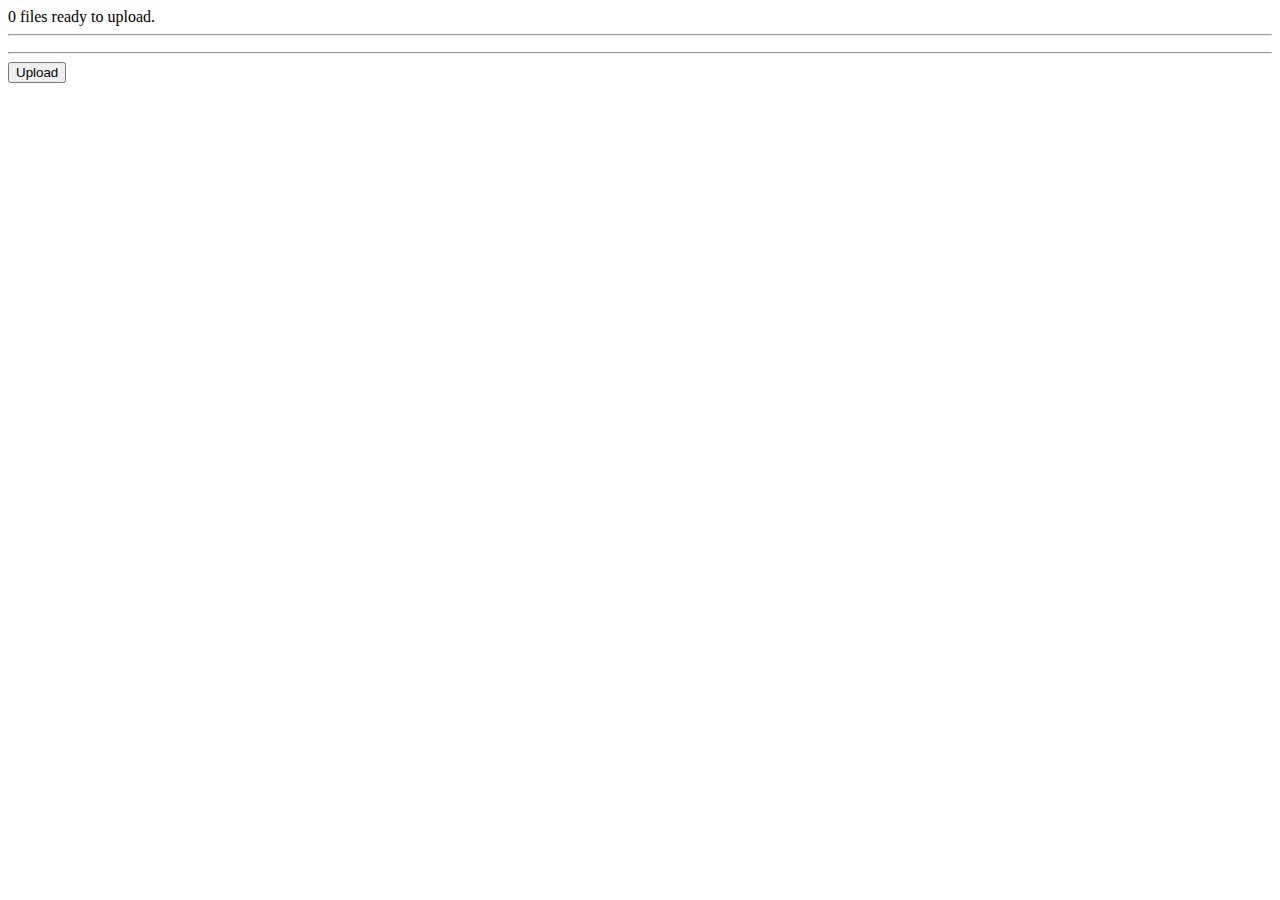
<file: Classes/uploadFile.html>
<!DOCTYPE html>
 <html>
   <head>
     <meta charset="utf-8">
     <script src="uploadFile.js"></script>
     <title></title>

     <meta name="viewport" content="width=device-width, initial-scale=1, shrink-to-fit=no">
     <!-- Bootstrap CSS -->
     <link rel="stylesheet" href="https://stackpath.bootstrapcdn.com/bootstrap/4.1.1/css/bootstrap.min.css" integrity="sha384-WskhaSGFgHYWDcbwN70/dfYBj47jz9qbsMId/iRN3ewGhXQFZCSftd1LZCfmhktB" crossorigin="anonymous">
    </head>
    <body>
        <form method="post" enctype="multipart/form-data" action="">
            <div class="col-xs-12">
                <div id="consistentCoder" class="text-center"></div>
            </div>
            <div class="col-xs-12">
                <span class="label label-info pull-right"><span class="countMe">0</span> files ready to upload.</span>
                <hr>
                <div id="stage" style="max-height:400px; overflow-y:scroll"></div>
                <hr>
            </div>
            <div class="col-xs-12 text-center">
                <input type="submit" value="Upload" class="btn btn-primary">
            </div>
        </form>

        <!-- Optional JavaScript -->
        <!-- jQuery first, then Popper.js, then Bootstrap JS -->
        <script src="https://code.jquery.com/jquery-3.3.1.slim.min.js" integrity="sha384-q8i/X+965DzO0rT7abK41JStQIAqVgRVzpbzo5smXKp4YfRvH+8abtTE1Pi6jizo" crossorigin="anonymous"></script>
        <script src="https://cdnjs.cloudflare.com/ajax/libs/popper.js/1.14.3/umd/popper.min.js" integrity="sha384-ZMP7rVo3mIykV+2+9J3UJ46jBk0WLaUAdn689aCwoqbBJiSnjAK/l8WvCWPIPm49" crossorigin="anonymous"></script>
        <script src="https://stackpath.bootstrapcdn.com/bootstrap/4.1.1/js/bootstrap.min.js" integrity="sha384-smHYKdLADwkXOn1EmN1qk/HfnUcbVRZyYmZ4qpPea6sjB/pTJ0euyQp0Mk8ck+5T" crossorigin="anonymous"></script>
    </body>
  </html>
</file>
